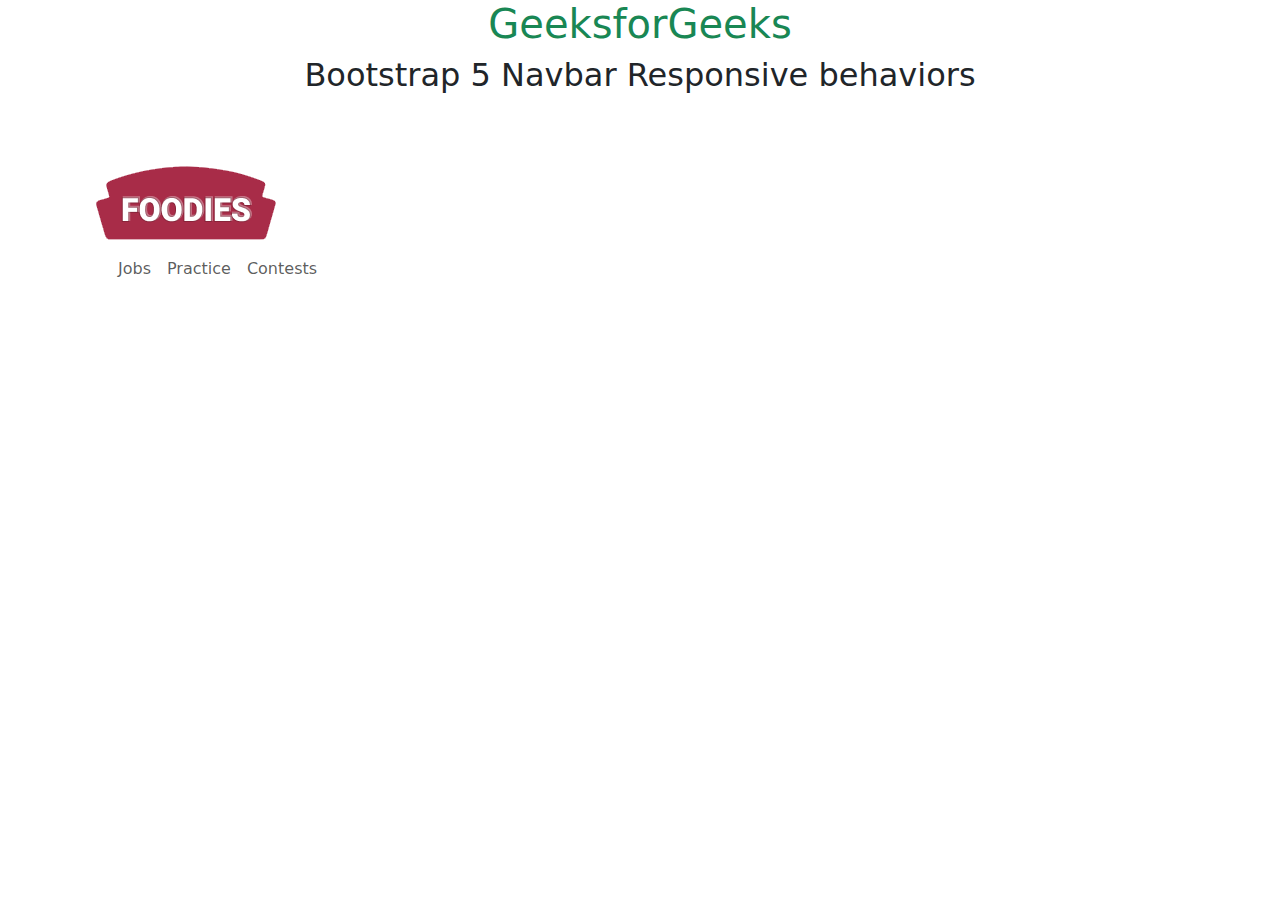
<file: bootstrap website 1/index1.html>
<!DOCTYPE html>
<html lang="en">
  
<head>
    <meta charset="UTF-8">
    <meta http-equiv="X-UA-Compatible" content="IE=edge">
    <meta name="viewport" content="width=device-width, initial-scale=1.0">
    <link href=
"https://cdn.jsdelivr.net/npm/bootstrap@5.2.3/dist/css/bootstrap.min.css" 
          rel="stylesheet">
    <script src=
"https://cdn.jsdelivr.net/npm/bootstrap@5.2.3/dist/js/bootstrap.bundle.min.js">
    </script>
</head>
  
<body>
    <div>
        <div class="text-center">
            <h1 class="text-success">GeeksforGeeks</h1>
            <h2>Bootstrap 5 Navbar Responsive behaviors</h2>
        </div>
        <br><br>
        <nav class="navbar navbar-expand-lg navigation-wrap ms-auto">
            <div class="container  text-success">
              <div class="container">
                <a class="navbar-brand" href="#">
                  <img decoding="async" src="images/logo.png" class="img-fluid">
                </a>
                <button class="navbar-toggler"
                        data-bs-toggle="collapse"
                        data-bs-target="#gfgnavbar">
                    <span class="navbar-toggler-icon">
                    </span>
                </button>
                <div class="collapse navbar-collapse ps-3" 
                     id="gfgnavbar">
                    <ul class="navbar-nav">
                        <li class="nav-item">
                            <a class="nav-link" href="#">
                                Jobs
                            </a>
                        </li>
                        <li class="nav-item">
                            <a class="nav-link" href="#">
                                Practice
                            </a>
                        </li>
                        <li class="nav-item">
                            <a class="nav-link" href="#">
                                Contests
                            </a>
                        </li>
                    </ul>
                </div>
            </div>
        </nav>
    </div>
</body>
  
</html>
</file>
